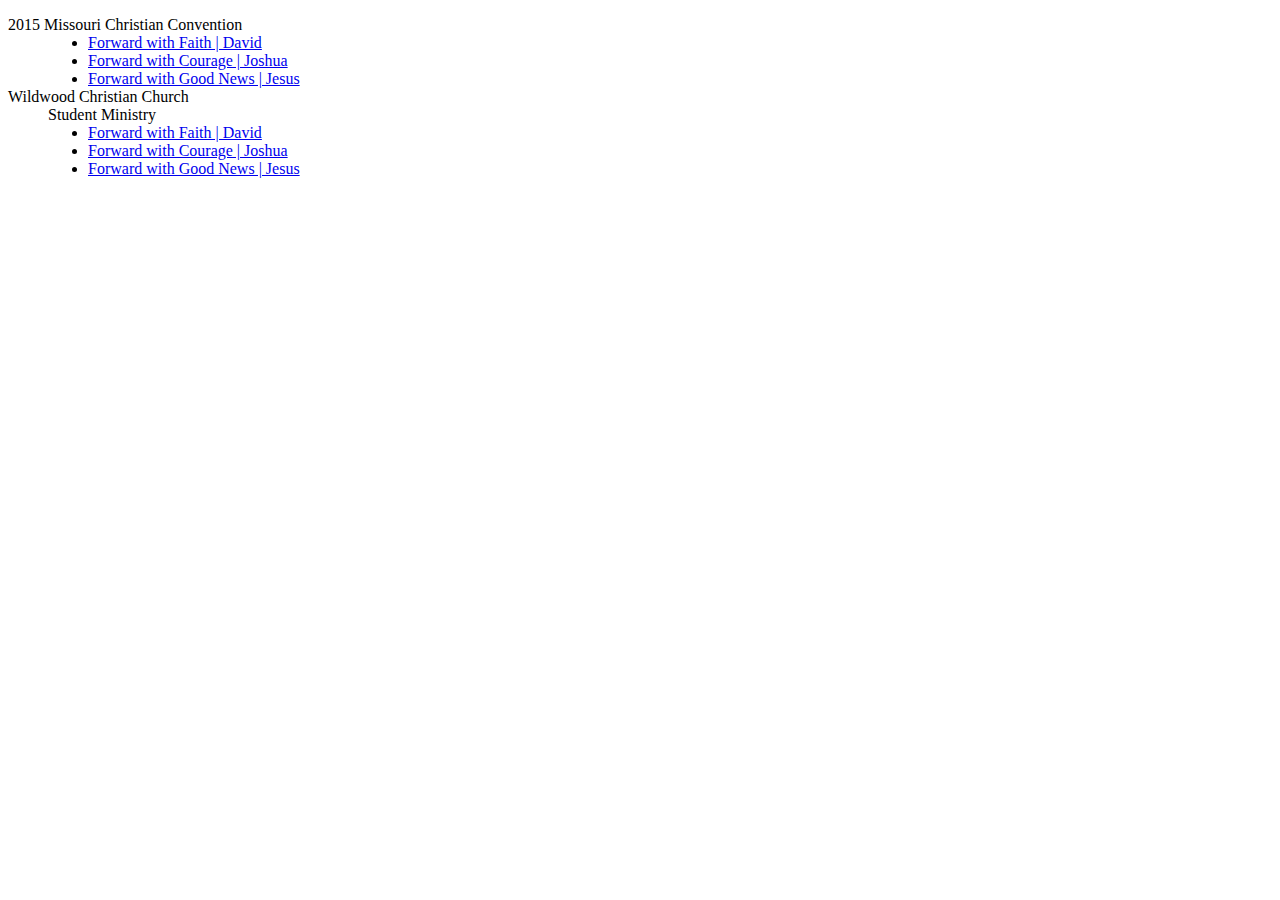
<file: index.html>
<!DOCTYPE html>
<html>
    <head>
        <link rel="shortcut icon" href="favicon.png" />
        <link rel="apple-touch-icon" href="apple-touch-icon.png" />
    </head>
    <body>
        <dl>
          <dt>2015 Missouri Christian Convention</dt>
          <dd>
            <ul>
              <li><a href="./mocc/forward/with/faith.html">Forward with Faith | David</a></li>
              <li><a href="./mocc/forward/with/courage.html">Forward with Courage | Joshua</a></li>
              <li><a href="./mocc/forward/with/good-news.html">Forward with Good News | Jesus</a></li>
            </ul>
          </dd>
          <dt>Wildwood Christian Church</dt>
          <dd>Student Ministry</dd>
          <dd>
            <ul>
              <li><a href="./wcc/forward/with/faith.html">Forward with Faith | David</a></li>
              <li><a href="./wcc/forward/with/courage.html">Forward with Courage | Joshua</a></li>
              <li><a href="./wcc/forward/with/good-news.html">Forward with Good News | Jesus</a></li>
            </ul>
          </dd>
        </dl>
    </body>
</html>
</file>
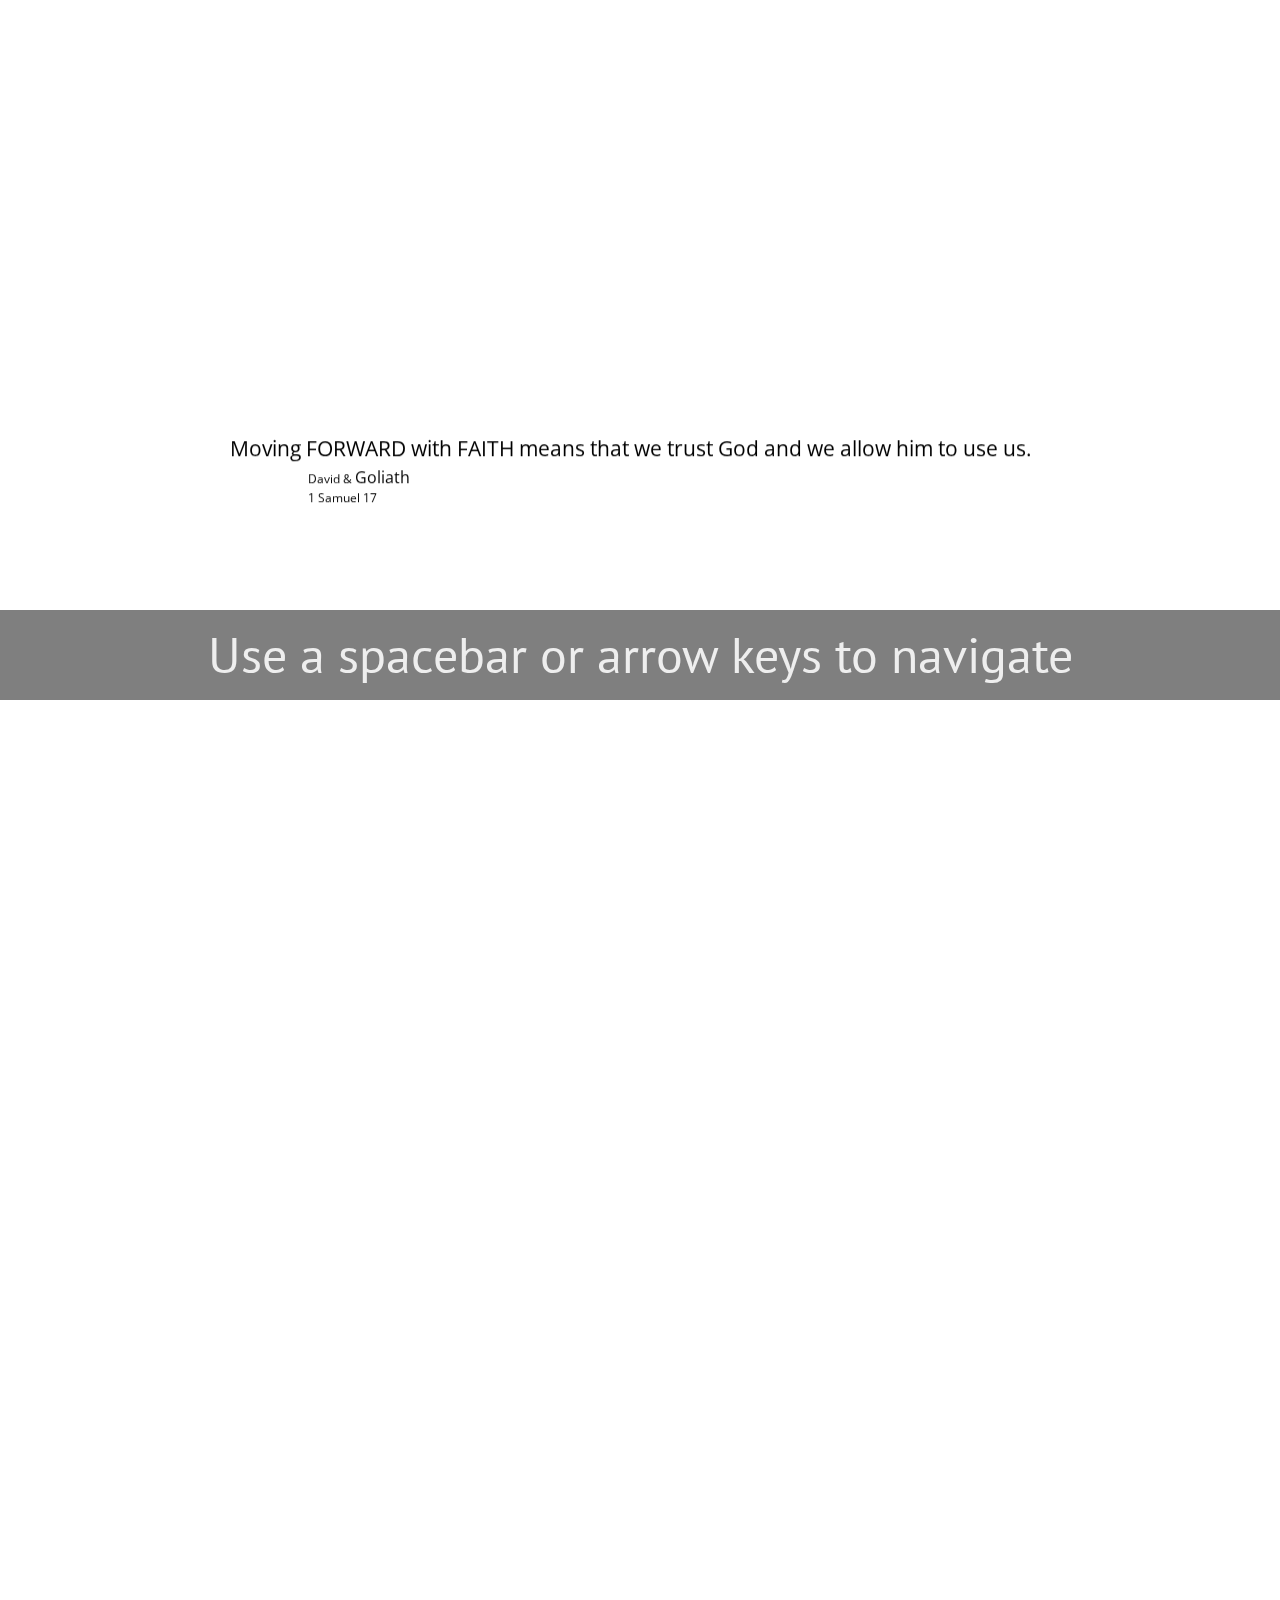
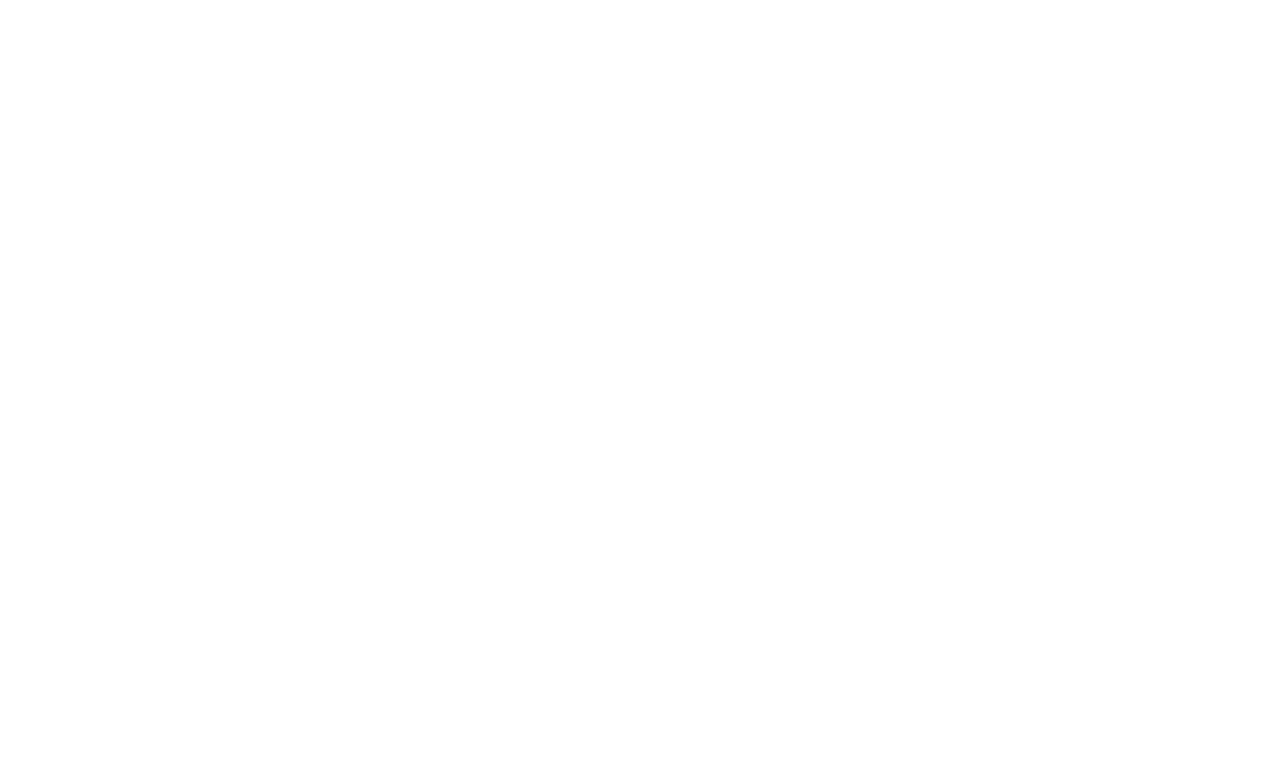
<file: forward/with/faith.html>
<!DOCTYPE html>
<html lang="en">
    <head>
        <meta charset="utf-8" />
        <meta name="viewport" content="width=1024" />
        <meta name="apple-mobile-web-app-capable" content="yes" />
        <title>Forward with Faith | David | MO Christian Convention</title>
        
        <meta name="description" content="Moving forward with faith means that we trust God and we allow him to use us." />
        <meta name="author" content="Elliot Voris" />

        <link href="//fonts.googleapis.com/css?family=Open+Sans:regular,semibold,italic,italicsemibold|PT+Sans:400,700,400italic,700italic|PT+Serif:400,700,400italic,700italic" rel="stylesheet" />
        <link href="/css/faith.css" rel="stylesheet" />
    </head>

    <body>
        <div class="fallback-message">
            <p>Your browser <b>doesn't support the features required</b> by impress.js, so you are presented with a simplified version of this presentation.</p>
            <p>For the best experience please use the latest <b>Chrome</b>, <b>Safari</b>, or <b>Firefox</b> browser.</p>
        </div>

        <div id="impress">
            <div id="title" class="step" data-x="0" data-y="0">
                <p>Moving <i class="forward">FORWARD</i> with FAITH means that we trust God and we allow him to use us.</p>
                <div>David &amp; <strong>Goliath</strong></div>
                <div>1 Samuel 17</div>
            </div>

            <div class="step" data-x="0" data-y="0" data-scale="10">
            </div>

            <div id="overview" class="step" data-x="3000" data-y="1500" data-scale="10">
            </div>
        </div>

        <div class="hint">
            <p>Use a spacebar or arrow keys to navigate</p>
        </div>
        <script>
        if ("ontouchstart" in document.documentElement) { 
            document.querySelector(".hint").innerHTML = "<p>Tap on the left or right to navigate</p>";
        }
        </script>

        <script src="/js/impress.js"></script>
        <script>impress().init();</script>
    </body>
</html>
</file>
<file: css/faith.css>
/* http://meyerweb.com/eric/tools/css/reset/ 
   v2.0 | 20110126
   License: none (public domain)
*/

html, body, div, span, applet, object, iframe,
h1, h2, h3, h4, h5, h6, p, blockquote, pre,
a, abbr, acronym, address, big, cite, code,
del, dfn, em, img, ins, kbd, q, s, samp,
small, strike, strong, sub, sup, tt, var,
b, u, i, center,
dl, dt, dd, ol, ul, li,
fieldset, form, label, legend,
table, caption, tbody, tfoot, thead, tr, th, td,
article, aside, canvas, details, embed, 
figure, figcaption, footer, header, hgroup, 
menu, nav, output, ruby, section, summary,
time, mark, audio, video {
	margin: 0;
	padding: 0;
	border: 0;
	font-size: 100%;
	font: inherit;
	vertical-align: baseline;
}
/* HTML5 display-role reset for older browsers */
article, aside, details, figcaption, figure, 
footer, header, hgroup, menu, nav, section {
	display: block;
}
body {
	line-height: 1;
}
ol, ul {
	list-style: none;
}
blockquote, q {
	quotes: none;
}
blockquote:before, blockquote:after,
q:before, q:after {
	content: '';
	content: none;
}
table {
	border-collapse: collapse;
	border-spacing: 0;
}

body {
	font-family: 'PT Sans', sans-serif;
    min-height: 740px;
}

/* General step style */
.step {
    position: relative;
    width: 900px;
    padding: 40px;
    margin: 20px auto;

    -webkit-box-sizing: border-box;
    -moz-box-sizing:    border-box;
    -ms-box-sizing:     border-box;
    -o-box-sizing:      border-box;
    box-sizing:         border-box;

    font-family: 'Open Sans', arial, sans;
    font-size: 48px;
    line-height: 1.5;
}

/* Text styles */
#title {
	font-size: 21px;
}
#title div {
	font-size: 12px;
	margin-left: 78px;
}
#title div strong {
	font-size: 16px;
}

/* fallback message */
.impress-supported .fallback-message {
    display: none;
}

/*
    Now, when we have all the steps styled let's give users a hint how to navigate
    around the presentation.
    The best way to do this would be to use JavaScript, show a delayed hint for a
    first time users, then hide it and store a status in cookie or localStorage...
    But I wanted to have some CSS fun and avoid additional scripting...
    Let me explain it first, so maybe the transition magic will be more readable
    when you read the code.
    First of all I wanted the hint to appear only when user is idle for a while.
    You can't detect the 'idle' state in CSS, but I delayed a appearing of the
    hint by 5s using transition-delay.
    You also can't detect in CSS if the user is a first-time visitor, so I had to
    make an assumption that I'll only show the hint on the first step. And when
    the step is changed hide the hint, because I can assume that user already
    knows how to navigate.
    To summarize it - hint is shown when the user is on the first step for longer
    than 5 seconds.
    The other problem I had was caused by the fact that I wanted the hint to fade
    in and out. It can be easily achieved by transitioning the opacity property.
    But that also meant that the hint was always on the screen, even if totally
    transparent. It covered part of the screen and you couldn't correctly clicked
    through it.
    Unfortunately you cannot transition between display `block` and `none` in pure
    CSS, so I needed a way to not only fade out the hint but also move it out of
    the screen.
    I solved this problem by positioning the hint below the bottom of the screen
    with CSS transform and moving it up to show it. But I also didn't want this move
    to be visible. I wanted the hint only to fade in and out visually, so I delayed
    the fade in transition, so it starts when the hint is already in its correct
    position on the screen.
    I know, it sounds complicated ... maybe it would be easier with the code?
*/

.hint {
    /*
        We hide the hint until presentation is started and from browsers not supporting
        impress.js, as they will have a linear scrollable view ...
    */
    display: none;

    /*
        ... and give it some fixed position and nice styles.
    */
    position: fixed;
    left: 0;
    right: 0;
    bottom: 200px;

    background: rgba(0,0,0,0.5);
    color: #EEE;
    text-align: center;

    font-size: 50px;
    padding: 20px;

    z-index: 100;

    /*
        By default we don't want the hint to be visible, so we make it transparent ...
    */
    opacity: 0;

    /*
        ... and position it below the bottom of the screen (relative to it's fixed position)
    */
    -webkit-transform: translateY(400px);
    -moz-transform:    translateY(400px);
    -ms-transform:     translateY(400px);
    -o-transform:      translateY(400px);
    transform:         translateY(400px);

    /*
        Now let's imagine that the hint is visible and we want to fade it out and move out
        of the screen.
        So we define the transition on the opacity property with 1s duration and another
        transition on transform property delayed by 1s so it will happen after the fade out
        on opacity finished.
        This way user will not see the hint moving down.
    */
    -webkit-transition: opacity 1s, -webkit-transform 0.5s 1s;
    -moz-transition:    opacity 1s,    -moz-transform 0.5s 1s;
    -ms-transition:     opacity 1s,     -ms-transform 0.5s 1s;
    -o-transition:      opacity 1s,      -o-transform 0.5s 1s;
    transition:         opacity 1s,         transform 0.5s 1s;
}

/*
    Now we 'enable' the hint when presentation is initialized ...
*/
.impress-enabled .hint { display: block }

/*
    ... and we will show it when the first step (with id 'bored') is active.
*/
.impress-on-title .hint {
    /*
        We remove the transparency and position the hint in its default fixed
        position.
    */
    opacity: 1;

    -webkit-transform: translateY(0px);
    -moz-transform:    translateY(0px);
    -ms-transform:     translateY(0px);
    -o-transform:      translateY(0px);
    transform:         translateY(0px);

    /*
        Now for fade in transition we have the oposite situation from the one
        above.
        First after 4.5s delay we animate the transform property to move the hint
        into its correct position and after that we fade it in with opacity
        transition.
    */
    -webkit-transition: opacity 1s 5s, -webkit-transform 0.5s 4.5s;
    -moz-transition:    opacity 1s 5s,    -moz-transform 0.5s 4.5s;
    -ms-transition:     opacity 1s 5s,     -ms-transform 0.5s 4.5s;
    -o-transition:      opacity 1s 5s,      -o-transform 0.5s 4.5s;
    transition:         opacity 1s 5s,         transform 0.5s 4.5s;
}
</file>
